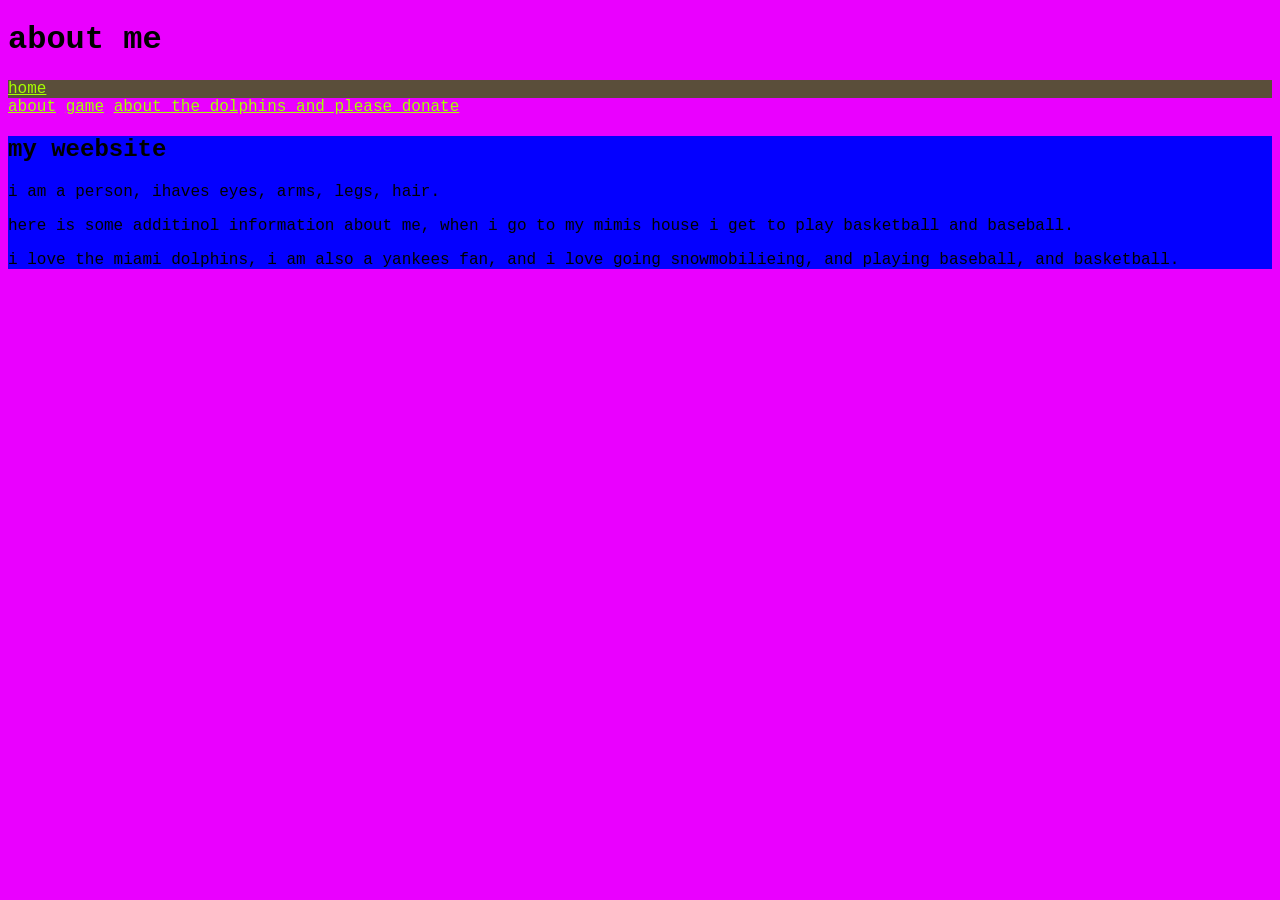
<file: index.html>
<!DOCTYPE html>
<html lang="en">

<head>
    <meta charset="UTF-8">
    <meta name="viewport" content="width=device-width, initial-scale=1.0">
    <title>my weebsite</title>

</head>

<body>
    <header>
        <h1>about me</h1>
</body>
<style>
    body{
        background-color: rgb(234, 0, 255);
        font-family: 'Courier New', Courier, monospace;
    }
    nav{
        background-color: rgb(90, 78, 58);
    }
    a{
        color: rgb(166, 255, 0);
    }
    article{
        background-color: rgb(4, 0, 255);
    }
    header{
        background-color: rgba(0, 0, 0, 0);
    }
</style>
</html>
<nav><a href="index.html">home</a></nav>
<a href="about.html">about</a>
<a href="game/index.html">game</a>
<a href="boxes.html">about the dolphins and please donate</a>
<article>
    <header>
        <h2>my weebsite</h2>
        <p>i am a person, ihaves eyes, arms, legs, hair.</p>
        <p>here is some additinol information about me, when i go to my mimis house i get to play basketball and baseball.</p>
        <p>i love the miami dolphins, i am also a yankees fan, and i love going snowmobilieing, and playing baseball, and basketball.</p>
    </header>
</article>
</file>
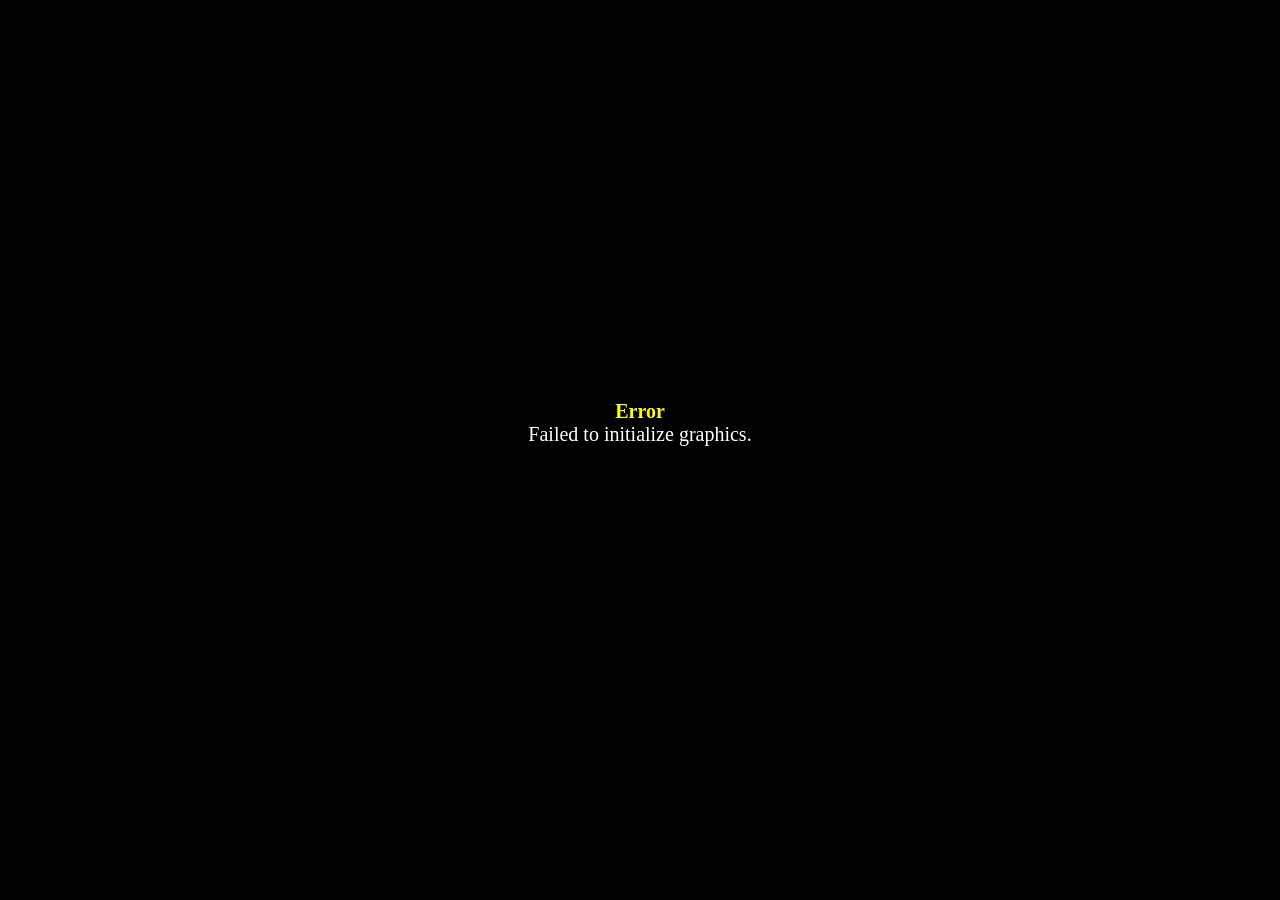
<file: game/index.html>
<!DOCTYPE html>
<html>
    <head>
        <meta charset="UTF-8">
        <meta name="apple-mobile-web-app-capable" content="yes">
        <meta name="apple-mobile-web-app-status-bar-style" content="black-translucent">
        <meta name="viewport" content="user-scalable=no">
        <link rel="icon" href="icon/icon.png" type="image/png">
        <link rel="apple-touch-icon" href="icon/icon.png">
        <link rel="stylesheet" type="text/css" href="css/game.css">
        <title>Project1</title>
    </head>
    <body style="background-color: black">
        <script type="text/javascript" src="js/main.js"></script>
    </body>
</html>
</file>
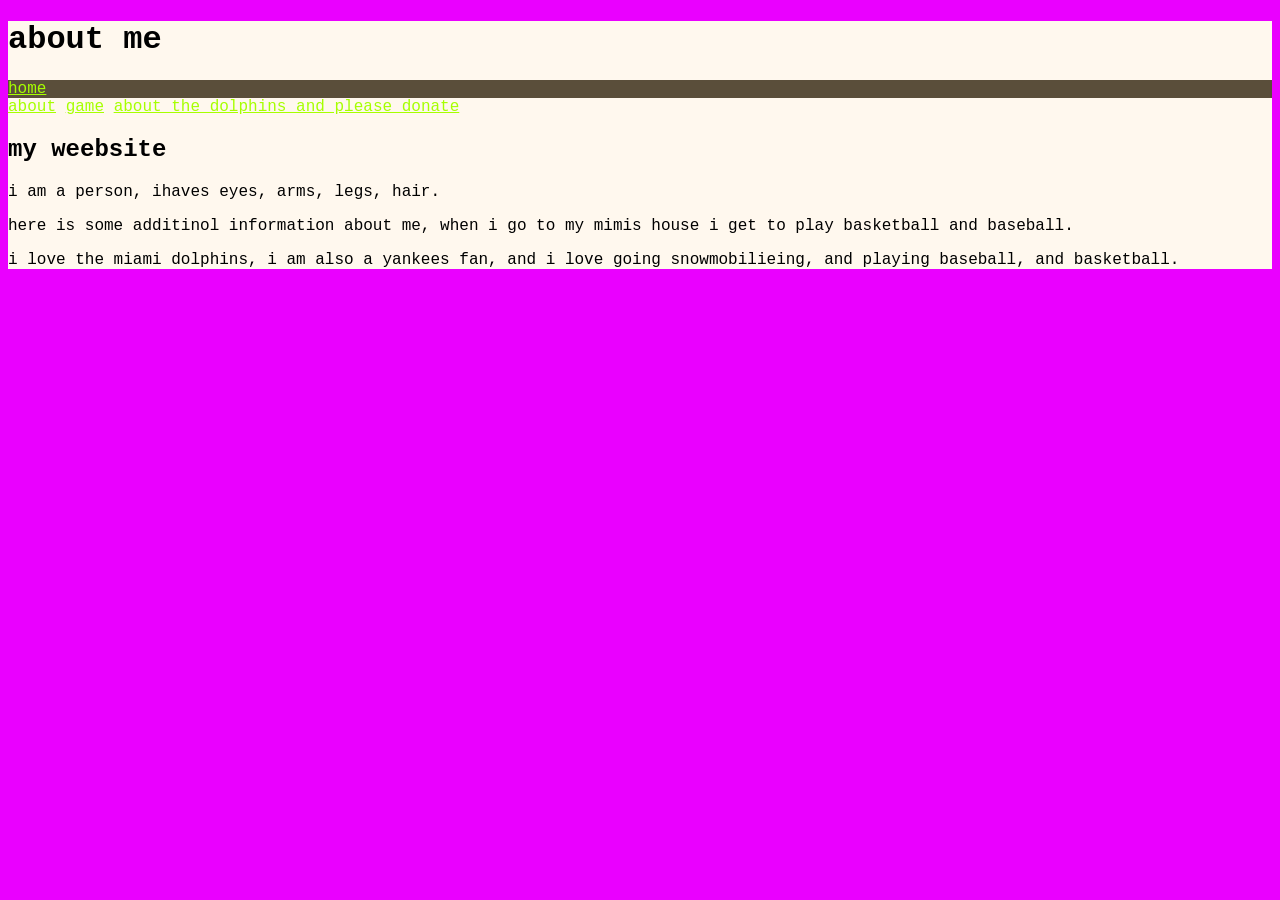
<file: test site/index.html>
<!DOCTYPE html>
<html lang="en">

<head>
    <meta charset="UTF-8">
    <meta name="viewport" content="width=device-width, initial-scale=1.0">
    <title>my weebsite</title>

</head>

<body>
    <header>
        <h1>about me</h1>
</body>
<style>
    body{
        background-color: rgb(234, 0, 255);
        font-family: 'Courier New', Courier, monospace;
    }
    nav{
        background-color: rgb(90, 78, 58);
    }
    a{
        color: rgb(166, 255, 0);
    }
    article{
        background-color: rgb(4, 0, 255);
    }
    header{
        background-color: rgb(255, 248, 238);
    }
</style>
</html>
<nav><a href="index.html">home</a></nav>
<a href="about.html">about</a>
<a href="game/index.html">game</a>
<a href="boxes.html">about the dolphins and please donate</a>
<article>
    <header>
        <h2>my weebsite</h2>
        <p>i am a person, ihaves eyes, arms, legs, hair.</p>
        <p>here is some additinol information about me, when i go to my mimis house i get to play basketball and baseball.</p>
        <p>i love the miami dolphins, i am also a yankees fan, and i love going snowmobilieing, and playing baseball, and basketball.</p>
    </header>
</article>
</file>
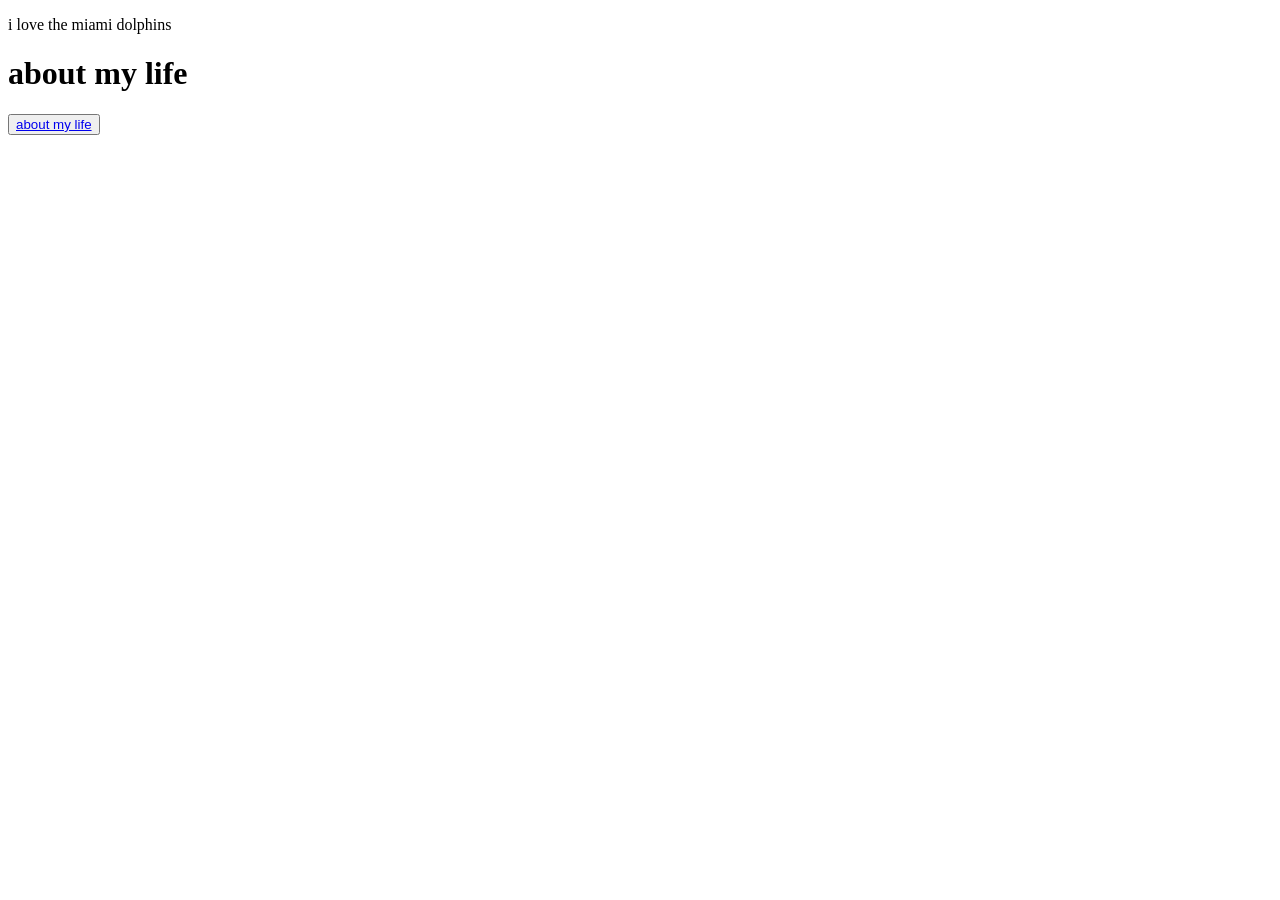
<file: about.html>
<!DOCTYPE html>
<html lang="en">
<head>
    <meta charset="UTF-8">
    <meta name="viewport" content="width=device-width, initial-scale=1.0">
    <title>Document</title>
</head>
<body><p>i love the miami dolphins</p>
    <h1>about my life</h1>
    <nav>
<button>
    <a href="index.html">about my life
    </a>
</button>
    </nav>
    
</body>
</html>
</file>
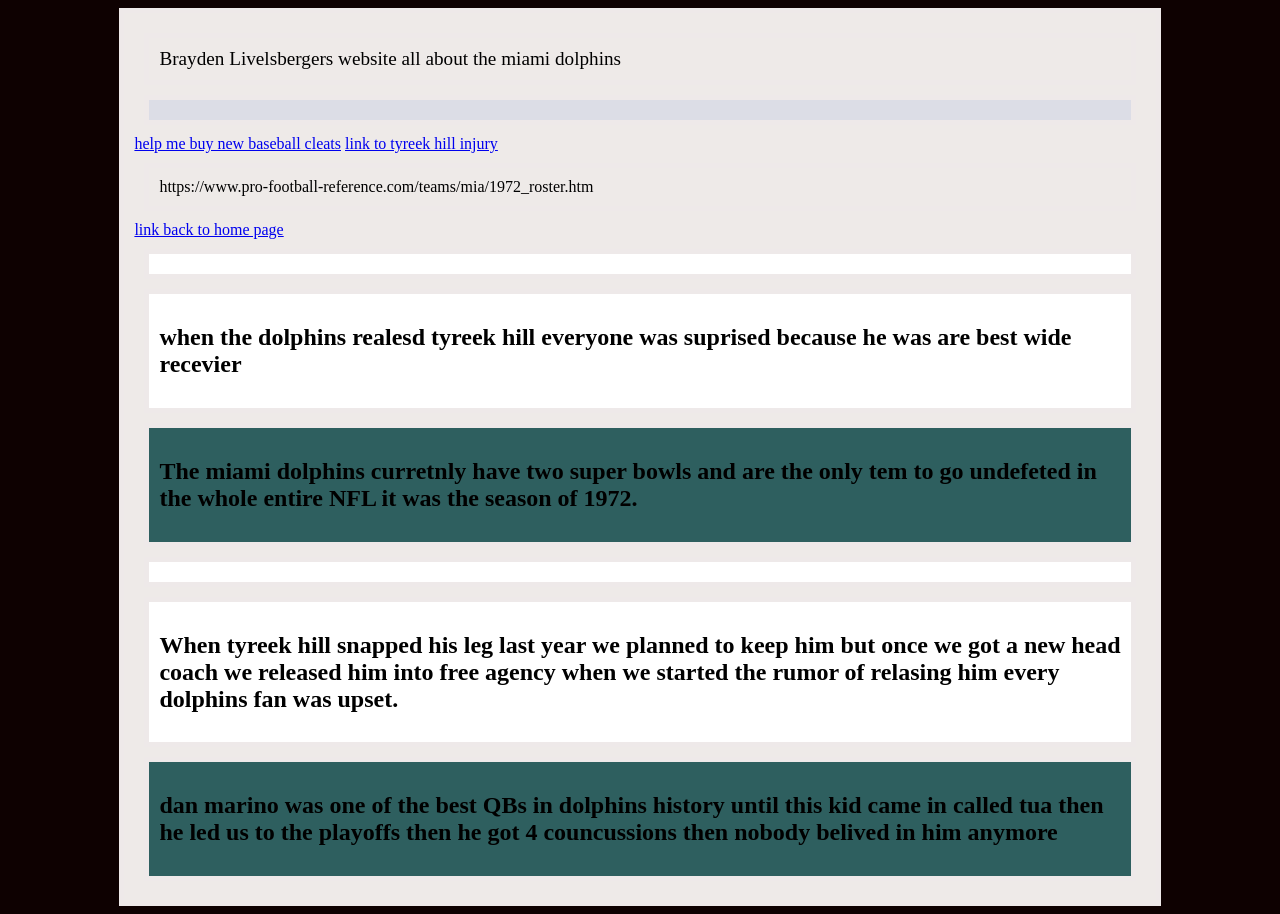
<file: boxes.html>
<!DOCTYPE html>
<html lang="en">

<head>
    <meta charset="UTF-8">
    <meta name="viewport" content="width=device-width, initial-scale=1.0">
    <title>Document</title>
    <style>
        body {
            background-color: rgb(14, 1, 1);
        }

        div {
            margin: 10px;
            padding: 10px;
            border: 5px solid rgb(238, 233, 233)
        }

        #siteContent {
            background-color: rgb(238, 234, 232);
            width: 80%;
            margin: auto;
        }

        #header {
            font-size: larger;
        }

        #navBar {
            background-color: rgb(220, 221, 230);
        }

        .navlink {
            background-color: rgb(238, 231, 238);
        }

        .article {
            background-color: rgb(255, 255, 255);
        }

        .articleHeader {
            background-color: rgb(255, 255, 255);
        }

        .articlecontent {
            background-color: rgb(46, 95, 95);
        }
    </style>
</head>

<body>
    <div id="siteContent">
        <div id="header">Brayden Livelsbergers website all about the miami dolphins</div>
        <div id="navBar"></div>
        <a href="https://cash.app/$bubbyjames0711">help me buy new baseball cleats</a>
        <a href="https://www.cbssports.com/nfl/news/tyreek-hill-released-dolphins-wr-contract/">link to tyreek hill injury</a>
        <div class="navLink">https://www.pro-football-reference.com/teams/mia/1972_roster.htm</div>
        <a href="index.html">link back to home page</a>

        <div class="article"></div>
        <div class="articleHeader">
            <h2>when the dolphins realesd tyreek hill everyone was suprised because he was are best wide recevier</h2>
        </div>
        <div class="articlecontent">
            <h2>The miami dolphins curretnly have two super bowls and are the only tem to go undefeted in the whole entire NFL it was the season of 1972.</h2>
        </div>

        <div class="article"></div>
        <div class="articleHeader">
            <h2>When tyreek hill snapped his leg last year we planned to keep him but once we got a new head coach we released him into free agency when we started the rumor of relasing him every dolphins fan was upset.</h2>
        </div>
        <div class="articlecontent">
            <h2>dan marino was one of the best QBs in dolphins history until this kid came in called tua then he led us to the playoffs then he got 4 councussions then nobody belived in him anymore</h2>
        </div>
    </div>

</body>

</html>
</file>
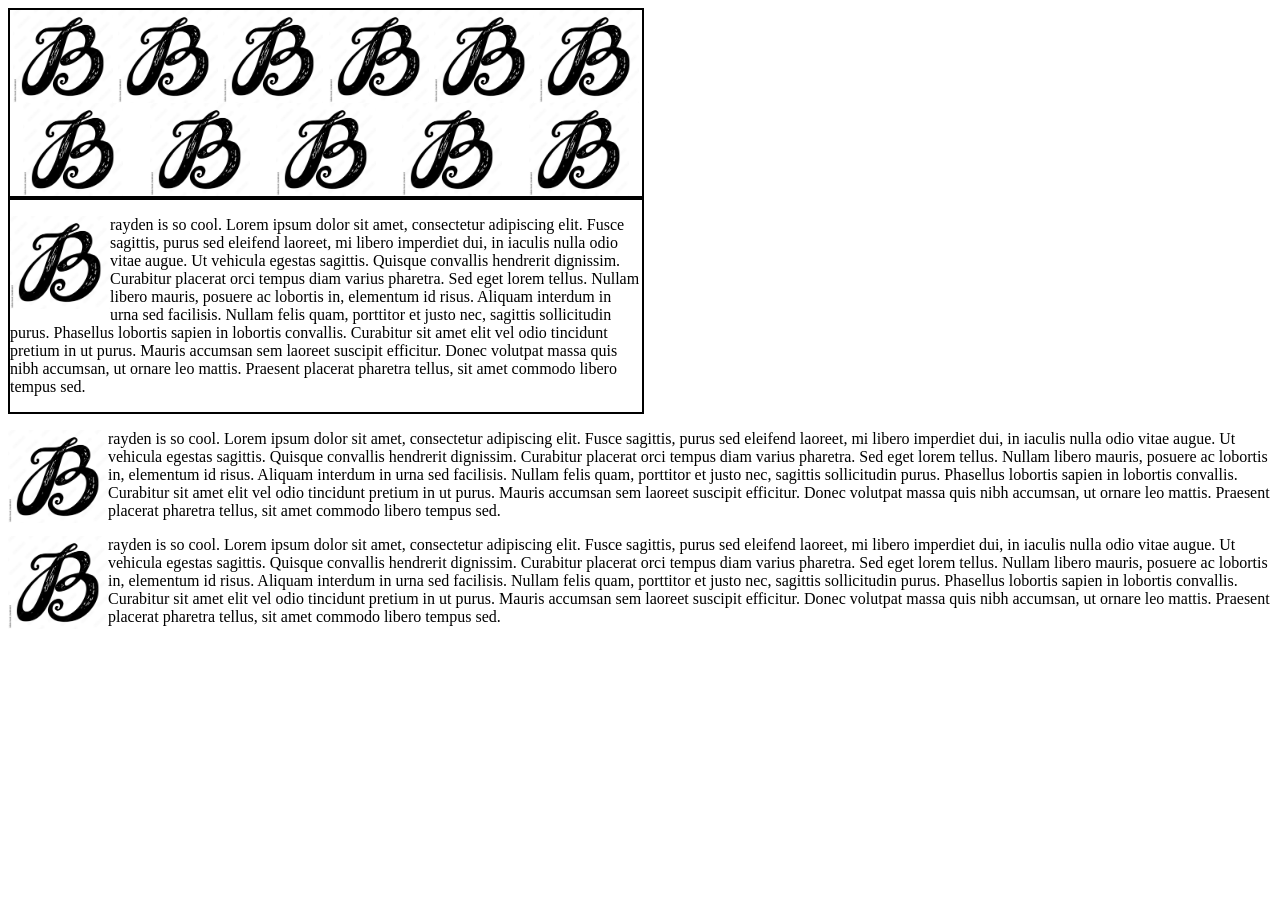
<file: flex.html>
<!DOCTYPE html>
<html lang="en">

<head>
    <meta charset="UTF-8">
    <meta name="viewport" content="width=device-width, initial-scale=1.0">
    <title>Document</title>
    <style>
        p img {
            width: 100px;
            float: left;
        }

        .parent {
            display: flex;
            width: 50%;
            
            flex-wrap: wrap;
            justify-content: space-around;
            border: 2px solid black;
        }

        .parent img {
            width: 100px;
        }

        .child {
            width: 200px;
            border: 1px solid black;
        }
    </style>
</head>

<body>
    <div class="parent">
        <img src="1000_F_124856439_lzBF0Ql8batfqYECj73KHYx6SAofwqLY.jpg" alt="">
        <img src="1000_F_124856439_lzBF0Ql8batfqYECj73KHYx6SAofwqLY.jpg" alt="">
        <img src="1000_F_124856439_lzBF0Ql8batfqYECj73KHYx6SAofwqLY.jpg" alt="" style="flex-shrink: 2;">
        <img src="1000_F_124856439_lzBF0Ql8batfqYECj73KHYx6SAofwqLY.jpg" alt="">
        <img src="1000_F_124856439_lzBF0Ql8batfqYECj73KHYx6SAofwqLY.jpg" alt="">
        <img src="1000_F_124856439_lzBF0Ql8batfqYECj73KHYx6SAofwqLY.jpg" alt="">
        <img src="1000_F_124856439_lzBF0Ql8batfqYECj73KHYx6SAofwqLY.jpg" alt="">
        <img src="1000_F_124856439_lzBF0Ql8batfqYECj73KHYx6SAofwqLY.jpg" alt="">
        <img src="1000_F_124856439_lzBF0Ql8batfqYECj73KHYx6SAofwqLY.jpg" alt="">
        <img src="1000_F_124856439_lzBF0Ql8batfqYECj73KHYx6SAofwqLY.jpg" alt="">
        <img src="1000_F_124856439_lzBF0Ql8batfqYECj73KHYx6SAofwqLY.jpg" alt="">
    </div>
    <div class="parent">
        <p><img src="1000_F_124856439_lzBF0Ql8batfqYECj73KHYx6SAofwqLY.jpg" alt="">rayden is so cool.
            Lorem ipsum dolor sit amet, consectetur adipiscing elit. Fusce sagittis, purus sed eleifend laoreet, mi
            libero imperdiet dui, in iaculis nulla odio vitae augue. Ut vehicula egestas sagittis. Quisque convallis
            hendrerit dignissim. Curabitur placerat orci tempus diam varius pharetra. Sed eget lorem tellus. Nullam
            libero mauris, posuere ac lobortis in, elementum id risus. Aliquam interdum in urna sed facilisis. Nullam
            felis quam, porttitor et justo nec, sagittis sollicitudin purus. Phasellus lobortis sapien in lobortis
            convallis. Curabitur sit amet elit vel odio tincidunt pretium in ut purus. Mauris accumsan sem laoreet
            suscipit efficitur. Donec volutpat massa quis nibh accumsan, ut ornare leo mattis. Praesent placerat
            pharetra tellus, sit amet commodo libero tempus sed. </p>
    </div>
    <div>
        <p><img src="1000_F_124856439_lzBF0Ql8batfqYECj73KHYx6SAofwqLY.jpg" alt="">rayden is so cool.
            Lorem ipsum dolor sit amet, consectetur adipiscing elit. Fusce sagittis, purus sed eleifend laoreet, mi
            libero imperdiet dui, in iaculis nulla odio vitae augue. Ut vehicula egestas sagittis. Quisque convallis
            hendrerit dignissim. Curabitur placerat orci tempus diam varius pharetra. Sed eget lorem tellus. Nullam
            libero mauris, posuere ac lobortis in, elementum id risus. Aliquam interdum in urna sed facilisis. Nullam
            felis quam, porttitor et justo nec, sagittis sollicitudin purus. Phasellus lobortis sapien in lobortis
            convallis. Curabitur sit amet elit vel odio tincidunt pretium in ut purus. Mauris accumsan sem laoreet
            suscipit efficitur. Donec volutpat massa quis nibh accumsan, ut ornare leo mattis. Praesent placerat
            pharetra tellus, sit amet commodo libero tempus sed. </p>
    </div>
    <div>
        <p><img src="1000_F_124856439_lzBF0Ql8batfqYECj73KHYx6SAofwqLY.jpg" alt="">rayden is so cool.
            Lorem ipsum dolor sit amet, consectetur adipiscing elit. Fusce sagittis, purus sed eleifend laoreet, mi
            libero imperdiet dui, in iaculis nulla odio vitae augue. Ut vehicula egestas sagittis. Quisque convallis
            hendrerit dignissim. Curabitur placerat orci tempus diam varius pharetra. Sed eget lorem tellus. Nullam
            libero mauris, posuere ac lobortis in, elementum id risus. Aliquam interdum in urna sed facilisis. Nullam
            felis quam, porttitor et justo nec, sagittis sollicitudin purus. Phasellus lobortis sapien in lobortis
            convallis. Curabitur sit amet elit vel odio tincidunt pretium in ut purus. Mauris accumsan sem laoreet
            suscipit efficitur. Donec volutpat massa quis nibh accumsan, ut ornare leo mattis. Praesent placerat
            pharetra tellus, sit amet commodo libero tempus sed. </p>
    </div>
    </div>
</body>
</body>

</html>
</file>
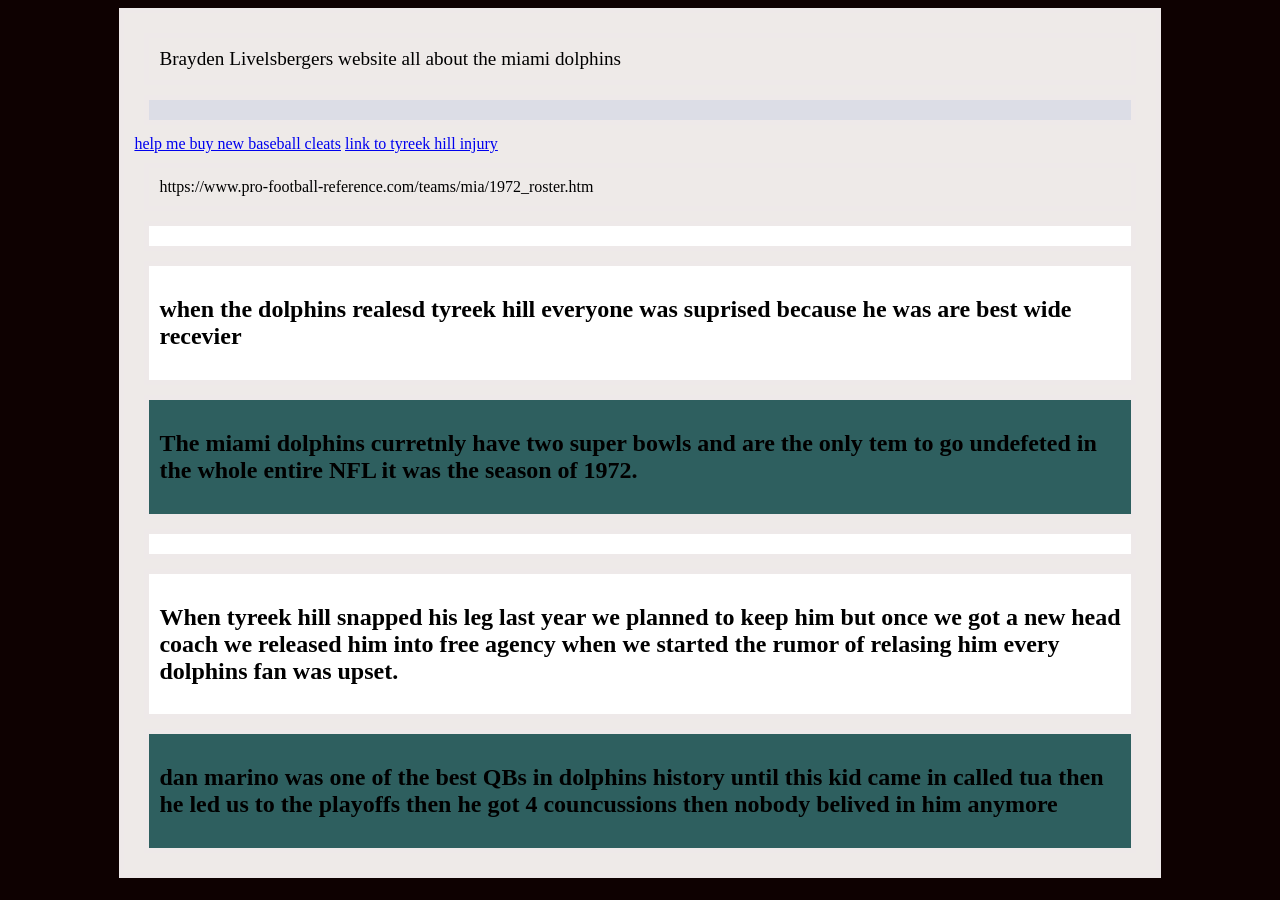
<file: test site/boxes.html>
<!DOCTYPE html>
<html lang="en">

<head>
    <meta charset="UTF-8">
    <meta name="viewport" content="width=device-width, initial-scale=1.0">
    <title>Document</title>
    <style>
        body {
            background-color: rgb(14, 1, 1);
        }

        div {
            margin: 10px;
            padding: 10px;
            border: 5px solid rgb(238, 233, 233)
        }

        #siteContent {
            background-color: rgb(238, 234, 232);
            width: 80%;
            margin: auto;
        }

        #header {
            font-size: larger;
        }

        #navBar {
            background-color: rgb(220, 221, 230);
        }

        .navlink {
            background-color: rgb(238, 231, 238);
        }

        .article {
            background-color: rgb(255, 255, 255);
        }

        .articleHeader {
            background-color: rgb(255, 255, 255);
        }

        .articlecontent {
            background-color: rgb(46, 95, 95);
        }
    </style>
</head>

<body>
    <div id="siteContent">
        <div id="header">Brayden Livelsbergers website all about the miami dolphins</div>
        <div id="navBar"></div>
        <a href="https://cash.app/$bubbyjames0711">help me buy new baseball cleats</a>
        <a href="https://www.cbssports.com/nfl/news/tyreek-hill-released-dolphins-wr-contract/">link to tyreek hill injury</a>
        <div class="navLink">https://www.pro-football-reference.com/teams/mia/1972_roster.htm</div>

        <div class="article"></div>
        <div class="articleHeader">
            <h2>when the dolphins realesd tyreek hill everyone was suprised because he was are best wide recevier</h2>
        </div>
        <div class="articlecontent">
            <h2>The miami dolphins curretnly have two super bowls and are the only tem to go undefeted in the whole entire NFL it was the season of 1972.</h2>
        </div>

        <div class="article"></div>
        <div class="articleHeader">
            <h2>When tyreek hill snapped his leg last year we planned to keep him but once we got a new head coach we released him into free agency when we started the rumor of relasing him every dolphins fan was upset.</h2>
        </div>
        <div class="articlecontent">
            <h2>dan marino was one of the best QBs in dolphins history until this kid came in called tua then he led us to the playoffs then he got 4 councussions then nobody belived in him anymore</h2>
        </div>
    </div>

</body>

</html>
</file>
<file: game/css/game.css>
body {
    -moz-user-select: none;
    -webkit-user-select: none;
    -ms-user-select: none;
    user-select: none;
}
#errorPrinter {
    position: absolute;
    left: 50%;
    top: 50%;
    width: 640px;
    height: 100px;
    transform: translate(-50%, -50%);
    text-align: center;
    text-shadow: 1px 1px 3px #000;
    font-size: 20px;
    color: #fff;
    z-index: 9;
}
#errorName {
    color: #ff0;
    font-weight: bold;
    -moz-user-select: text;
    -webkit-user-select: text;
    -ms-user-select: text;
    user-select: text;
}
#errorMessage {
    color: #fff;
    -moz-user-select: text;
    -webkit-user-select: text;
    -ms-user-select: text;
    user-select: text;
}
#retryButton {
    font-size: 20px;
    color: #fff;
    background-color: #000;
    border-radius: 8px;
    margin: 20px;
    padding: 10px;
}
#fpsCounterBox {
    position: absolute;
    left: 5px;
    top: 5px;
    width: 90px;
    height: 40px;
    background: #222;
    opacity: 0.8;
    z-index: 8;
}
#fpsCounterLabel {
    position: absolute;
    top: 0px;
    left: 0px;
    padding: 5px 10px;
    height: 30px;
    line-height: 32px;
    font-size: 12px;
    font-family: rmmz-numberfont, sans-serif;
    color: #fff;
    text-align: left;
}
#fpsCounterNumber {
    position: absolute;
    top: 0px;
    right: 0px;
    padding: 5px 10px;
    height: 30px;
    line-height: 30px;
    font-size: 24px;
    font-family: rmmz-numberfont, monospace;
    color: #fff;
    text-align: right;
}
#loadingSpinner {
    margin: auto;
    position: absolute;
    top: 0px;
    left: 0px;
    right: 0px;
    bottom: 0px;
    width: 120px;
    height: 120px;
    z-index: 10;
}
#loadingSpinnerImage {
    margin: 0px;
    padding: 0px;
    border-radius: 50%;
    width: 96px;
    height: 96px;
    border: 12px solid rgba(255, 255, 255, 0.25);
    border-top: 12px solid rgba(255, 255, 255, 1);
    animation: fadein 2s ease, spin 1.5s linear infinite;
}
@keyframes fadein {
    0% {
        opacity: 0;
    }
    20% {
        opacity: 0;
    }
    100% {
        opacity: 1;
    }
}
@keyframes spin {
    0% {
        transform: rotate(0deg);
    }
    100% {
        transform: rotate(360deg);
    }
}
</file>
